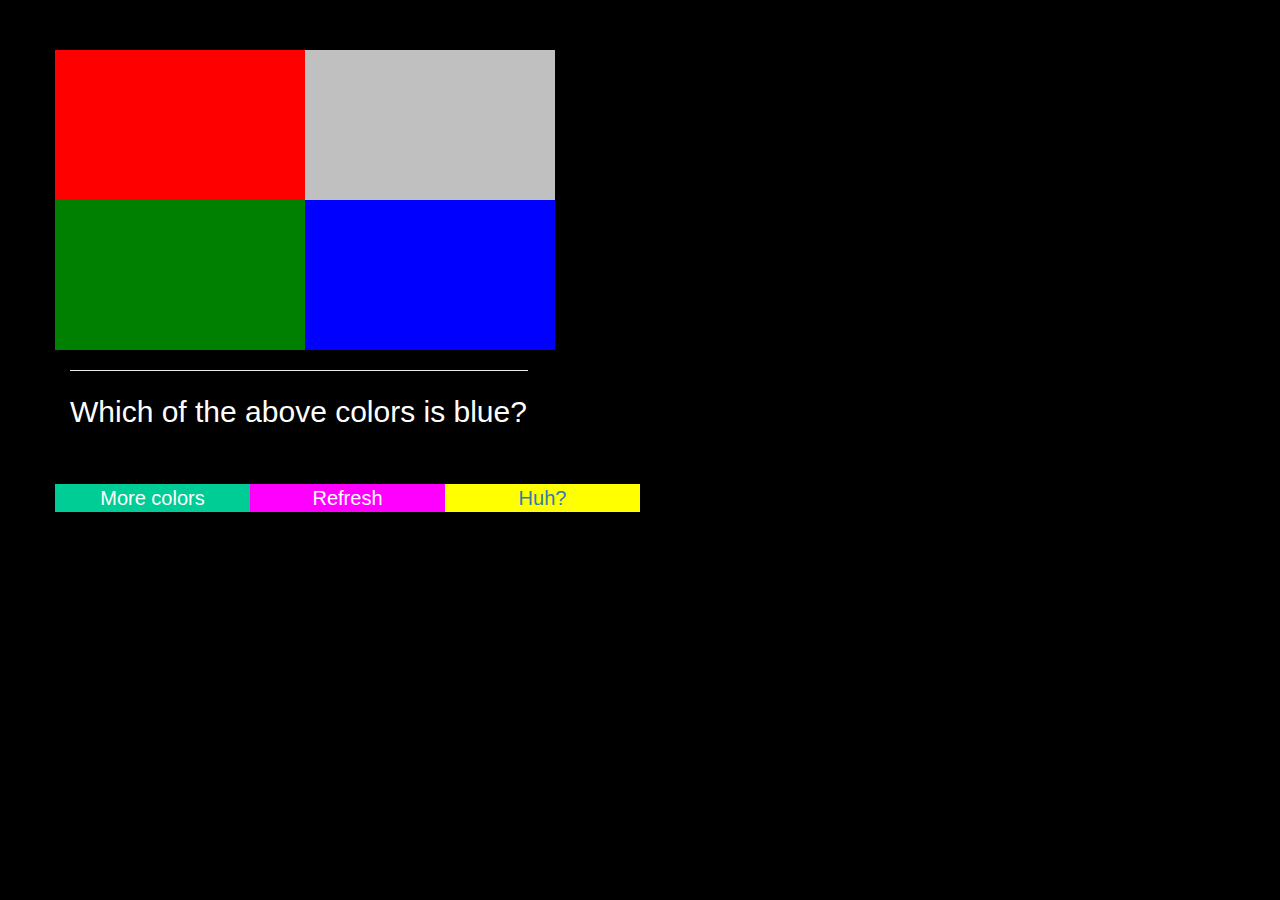
<file: index.html>
<!doctype html>
<html class="no-js" lang="">
    <head>
        <meta charset="utf-8">
        <meta http-equiv="X-UA-Compatible" content="IE=edge,chrome=1">
        <title>The Color</title>
        <meta name="description" content="">
        <meta name="viewport" content="width=device-width, initial-scale=1">

        <link rel="stylesheet" href="css/bootstrap.min.css">
        <style>
            body {
                padding-top: 50px;
                padding-bottom: 20px;
            }
        </style>
        <link rel="stylesheet" href="css/bootstrap-theme.min.css">
        <link rel="stylesheet" href="css/main.css">
    </head>
	<body>
		<div class="container">
			<!-- Example row of columns -->
			<div class="row">
				<div class="col-md-6 blocks" id="block-0"></div>
				<div class="col-md-6 blocks" id="block-1"></div>
			</div>
			<div class="row">
				<div class="col-md-6 blocks" id="block-2"></div>
				<div class="col-md-6 blocks" id="block-3"></div>
			</div>
			
			<div class="row">
				<div class="col-md-5">
					<hr>
				</div>
			</div>
			
			<div class="row">
				<div class="col-md-12 messages" id="theQuestion">
				</div>
			</div>
			<div class="row">
				<div class="col-md-12 messages" id="theAnswer">
				</div>
			</div>
			<div class="row">
				<div class="col-md-2 text-center" id="findMoreColors">
					More colors
				</div>
				<div class="col-md-2 text-center" id="refresh">
					Refresh
				</div>
				<div class="col-md-2 text-center" id="about">
					<a href ="about.html">Huh?</a>
				</div>
			</div>
		</div> <!-- /container -->        

		<script src="js/vendor/jquery-1.11.2.min.js"></script>
		<script src="js/vendor/bootstrap.min.js"></script>
		<script src="js/main.js"></script>
	</body>
</html>
</file>
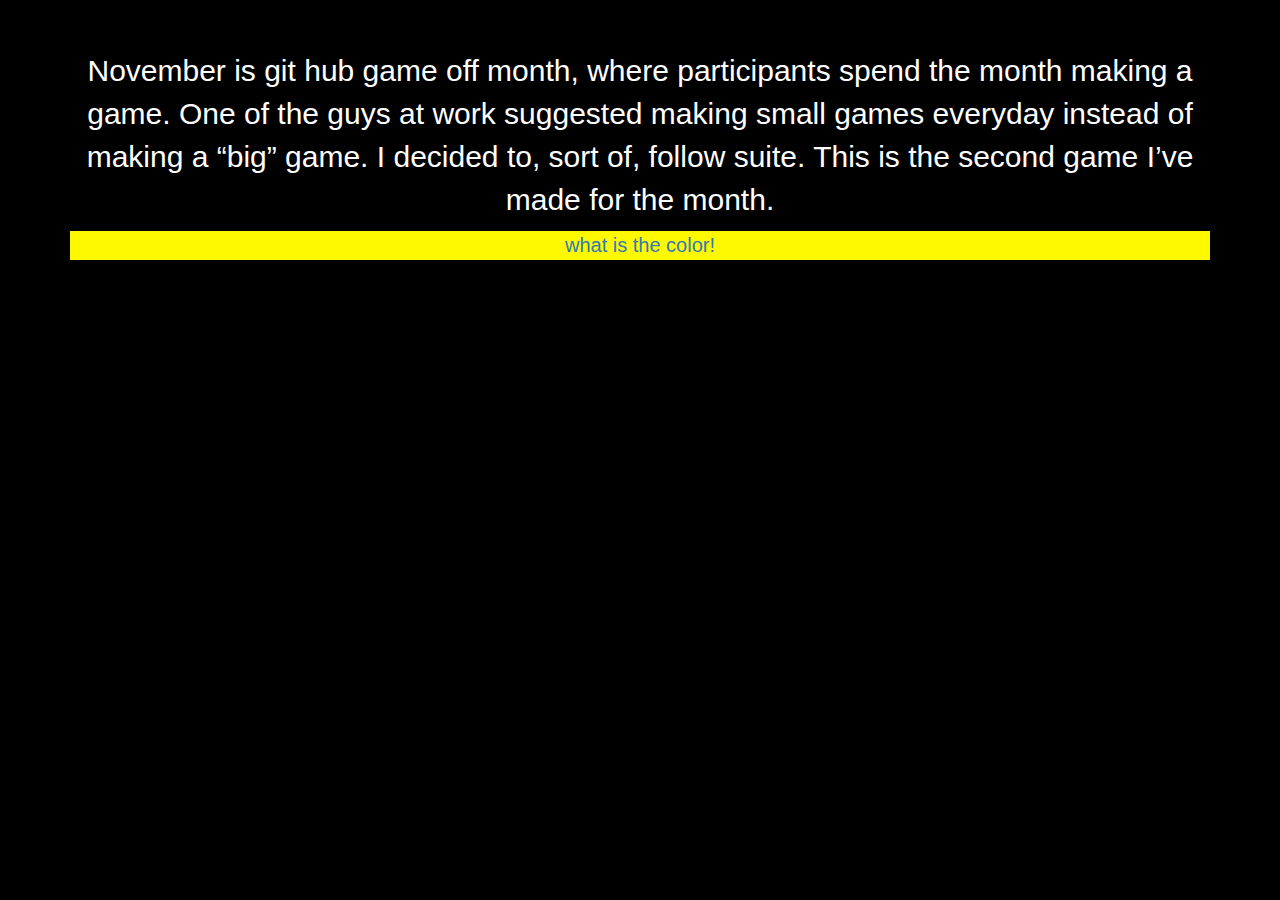
<file: about.html>
<!doctype html>
<html class="no-js" lang="">
    <head>
        <meta charset="utf-8">
        <meta http-equiv="X-UA-Compatible" content="IE=edge,chrome=1">
        <title>The Color</title>
        <meta name="description" content="">
        <meta name="viewport" content="width=device-width, initial-scale=1">

        <link rel="stylesheet" href="css/bootstrap.min.css">
        <style>
            body {
                padding-top: 50px;
                padding-bottom: 20px;
            }
        </style>
        <link rel="stylesheet" href="css/bootstrap-theme.min.css">
        <link rel="stylesheet" href="css/main.css">
    </head>
	<body>
		<div class="container">
            <div class="col-md-12 text-center" id="about-text">
                <p>
                    November is git hub game off month, where participants spend the month making a game. One of the guys at work suggested making small games everyday instead of making a “big” game. I decided to, sort of, follow suite. This is the second game I’ve made for the month.
                </p>
            </div>
            <div class="col-md-12 text-center" id="backToTheColor">
                <a href ="index.html">what is the color!</a>
            </div>
		</div> <!-- /container -->        

		<script src="js/vendor/jquery-1.11.2.min.js"></script>
		<script src="js/vendor/bootstrap.min.js"></script>
	</body>
</html>
</file>
<file: css/main.css>
/* ==========================================================================
   Author's custom styles
   ========================================================================== */

body{
	background-color:black;
	color: white;
	font-size: 20px;
}

.blocks {
	width: 250px;
	height: 150px;
}

.messages {
	font-size:30px;
	font-style:bold;
}

#findMoreColors {
	background-color: #00CC95;
}

#refresh {
	background-color: #FF00FF;
}

#about {
	background-color: yellow;
	color:white;
}

#about-text  {
	font-size: 30px;
}

#backToTheColor {
	background-color: #FFF900;
	color:white;
}

#theAnswer {
	width: 200;
	height: 50px;
}
</file>
